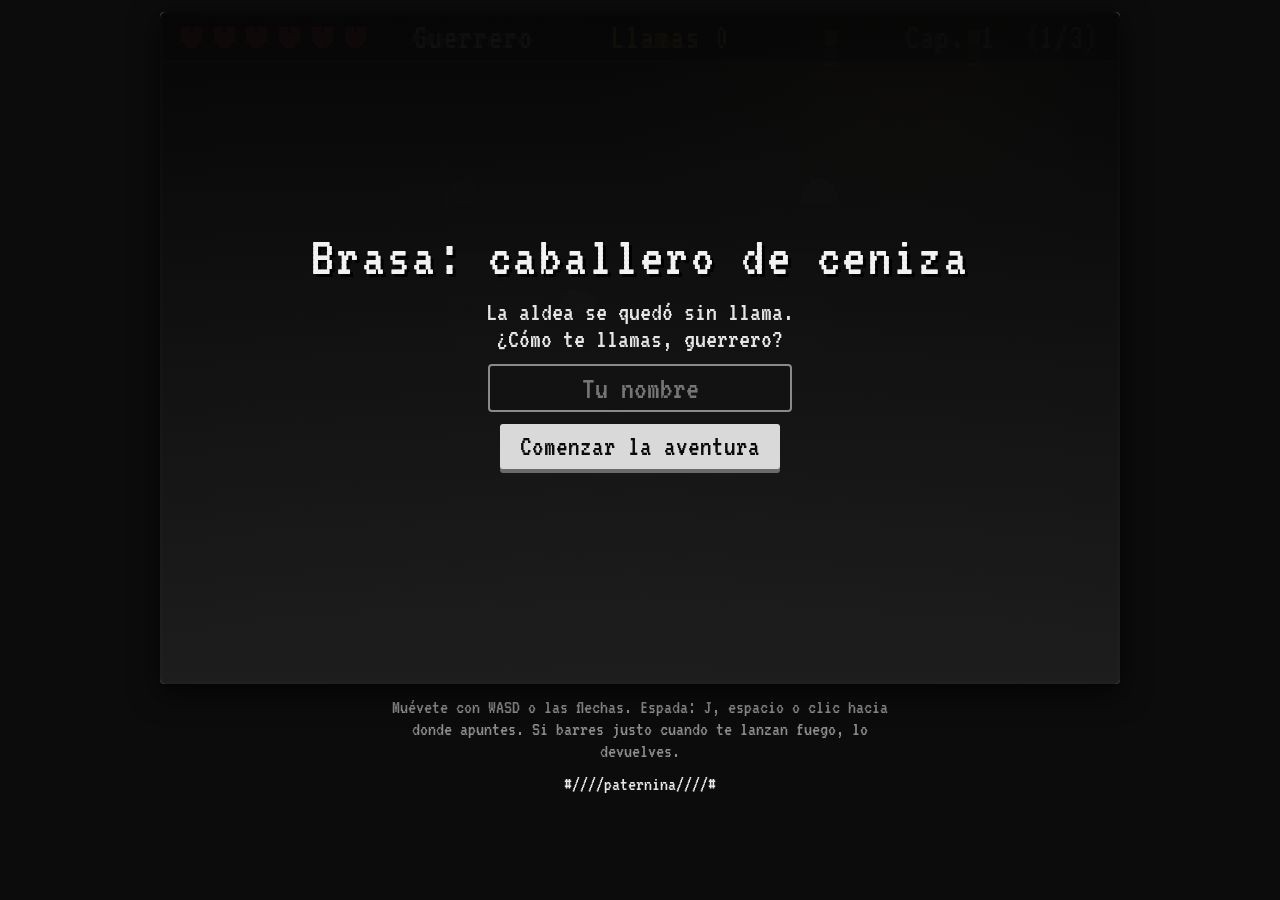
<file: Brasa_ caballero de ceniza.html>
<!DOCTYPE html>
<html lang="es">
<head>
<meta charset="utf-8">
<meta name="viewport" content="width=device-width, initial-scale=1, viewport-fit=cover">
<title>Brasa: caballero de ceniza</title>
<link rel="stylesheet" href="https://fonts.googleapis.com/css2?family=VT323&display=swap">
<style>
:root{--bg:#0c0c0c;--fg:#e6e6e6;--muted:#8c8c8c;--btn:#1a1a1a;--btn-b:#5a5a5a;
box-sizing:border-box;padding-top:env(safe-area-inset-top,0px);padding-bottom:env(safe-area-inset-bottom,0px)}
@media (prefers-color-scheme:dark){:root:not([data-theme="light"]){--bg:#0c0c0c;--fg:#e6e6e6;--muted:#8c8c8c;--btn:#1a1a1a;--btn-b:#5a5a5a}}
:root[data-theme="dark"]{--bg:#0c0c0c;--fg:#e6e6e6;--muted:#8c8c8c;--btn:#1a1a1a;--btn-b:#5a5a5a}
html{color-scheme:light dark}
body{margin:0;background:var(--bg);color:var(--fg);font-family:"VT323","Courier New",monospace;font-size:1.25rem;display:flex;flex-direction:column;align-items:center;gap:12px;padding:12px;min-height:100vh;box-sizing:border-box}
.stage{position:relative;width:100%;max-width:960px}
canvas{width:100%;aspect-ratio:320/224;display:block;image-rendering:pixelated;border:3px solid #3a3a3a;border-radius:4px;box-sizing:border-box;background:#0c0c0c;box-shadow:0 8px 30px rgba(0,0,0,.7);touch-action:none}
#hud{display:none}
.ov{position:absolute;inset:0;display:flex;flex-direction:column;align-items:center;justify-content:center;gap:12px;background:linear-gradient(rgba(6,6,6,.96),rgba(30,30,30,.96));color:#e6e6e6;text-align:center;padding:16px;border-radius:6px}
.ov[hidden],#dlg[hidden]{display:none}
.ov h2{margin:0;font-weight:400;font-size:clamp(2rem,7vw,3.6rem);color:#f2f2f2;letter-spacing:.04em;text-shadow:3px 3px 0 #000}
.ov p{margin:0;font-size:clamp(1.1rem,3vw,1.7rem);max-width:32ch}
input{font:inherit;font-size:clamp(1.4rem,4vw,2rem);text-align:center;width:min(70%,280px);padding:6px 10px;border:2px solid #8a8a8a;background:#121212;color:#f2f2f2;border-radius:4px}
.go{font:inherit;font-size:clamp(1.2rem,3.4vw,1.8rem);background:#d9d9d9;color:#0c0c0c;border:0;padding:8px 20px;border-radius:3px;cursor:pointer;box-shadow:0 4px 0 #6a6a6a}
.go:active{transform:translateY(3px);box-shadow:0 1px 0 #6a6a6a}
.row{display:flex;gap:12px;flex-wrap:wrap;justify-content:center}
#dlg{position:absolute;left:3%;right:3%;bottom:5%;background:#0a0a0a;border:2px solid #8a8a8a;color:#e6e6e6;padding:8px 14px 10px;font-size:clamp(1.05rem,2.8vw,1.6rem);line-height:1.15;cursor:pointer;border-radius:4px}
#who{color:#fff;font-size:1.1em}
#nx{text-align:right;font-size:.8em;color:#8a8a8a}
#wh{position:absolute;left:8%;right:8%;top:14%;text-align:center;color:#d6d6d6;font-size:clamp(1rem,2.6vw,1.5rem);text-shadow:2px 2px 0 #000;opacity:0;transition:opacity .6s;pointer-events:none;font-style:italic}#wh.on{opacity:1}.go:disabled{opacity:.4;cursor:default}
.pad{display:none;width:100%;max-width:960px;justify-content:space-between}
.pad div{display:flex;gap:8px}
.pad button{width:60px;height:60px;border-radius:50%;border:3px solid var(--btn-b);background:var(--btn);color:var(--fg);font:inherit;font-size:1.7rem;touch-action:none;user-select:none;-webkit-user-select:none}
.pad button.on{background:#d9d9d9;color:#0c0c0c}
@media (hover:none){.pad{display:flex}}
.hint{margin:0;color:var(--muted);text-align:center;max-width:62ch;line-height:1.1}
</style>
</head>
<body>
<div class="stage">
  <canvas id="c" width="320" height="224" aria-label="Juego de espada"></canvas>
  <div id="hud"></div><div id="wh"></div>
  <div id="up" class="ov" hidden><h2>Altar de llamas</h2><p id="upp"></p><div class="row"><button class="go" id="upY">Ofrecer 2 llamas</button><button class="go" id="upN">Ahora no</button></div></div>
  <div id="dlg" hidden><div id="who"></div><div id="txt"></div><div id="nx">Espacio para seguir</div></div>
  <div id="nm" class="ov">
    <h2>Brasa: caballero de ceniza</h2>
    <p>La aldea se quedó sin llama. ¿Cómo te llamas, guerrero?</p>
    <input id="inp" maxlength="12" placeholder="Tu nombre" autocomplete="off">
    <button class="go" id="start">Comenzar la aventura</button>
  </div>
  <div id="ch" class="ov" hidden>
    <h2>Tu decisión</h2><p>La Sombra yace sin fuerzas. ¿Qué harás con la llama?</p>
    <div class="row"><button class="go" id="opA">Encender la llama</button><button class="go" id="opB">Compartir el fuego</button></div>
  </div>
  <div id="end" class="ov" hidden><h2 id="et"></h2><p id="ep"></p><button class="go" id="again">Jugar otra vez</button></div>
</div>
<div class="pad">
  <div><button data-k="l" aria-label="Izquierda">&#9664;</button><button data-k="u" aria-label="Arriba">&#9650;</button><button data-k="d" aria-label="Abajo">&#9660;</button><button data-k="r" aria-label="Derecha">&#9654;</button></div>
  <div><button data-k="g" aria-label="Giro 360">&#8635;</button><button data-k="a" aria-label="Espada">&#9876;</button></div>
</div>
<p class="hint">Muévete con WASD o las flechas. Espada: J, espacio o clic hacia donde apuntes. Si barres justo cuando te lanzan fuego, lo devuelves.</p>
<script>
(function(){
const T=16,VW=320,VH=224,MAX=6,$=id=>document.getElementById(id),R=(a,b)=>a+Math.random()*(b-a);
const cv=$('c'),ctx=cv.getContext('2d');ctx.imageSmoothingEnabled=false;
const dk=document.createElement('canvas');dk.width=VW;dk.height=VH;const dg=dk.getContext('2d');
function sprite(rows,pal){const c=document.createElement('canvas');c.width=rows[0].length;c.height=rows.length;const g=c.getContext('2d');
  rows.forEach((r,y)=>[...r].forEach((ch,x)=>{if(ch!=='.'){g.fillStyle=pal[ch];g.fillRect(x,y,1,1)}}));return c}
const top=["...hhhhh....","..hhhhhhh...","..hssssss...","..hsssesss..","...ssssss...","..cccccccc..",".ttttttttt..",".ttttttttts.",".ttbbbbbtt..","..tttttttt..","..pppppppp..","..pppppppp.."];
const legA=["..pp....pp..","..pp....pp..","..kk....kk..",".kkk....kkk."],legB=["...pp..pp...","...pp..pp...","...kk..kk...","..kkk..kkk.."];
const pal={h:'#1c1c1c',s:'#d6d6d6',e:'#000',c:'#b02a2a',t:'#e4e4e4',b:'#6a6a6a',p:'#3a3a3a',k:'#141414'};
const SP=[sprite(top.concat(legA),pal),sprite(top.concat(legB),pal)];
const CH=[
 {t:'La aldea apagada',f:['#d9a06a','#cf9560'],w:'#5a2f22',b:{n:'Gran babosa',hp:14,sp:26,ring:8,aim:0,ch:0,sl:1,col:'#5b4a5e'}},
 {t:'El bosque de zarzas',f:['#b79555','#ad8b4f'],w:'#4a3a1f',b:{n:'Orrin',hp:18,sp:34,ring:0,aim:3,ch:1,pal:{...pal,t:'#6d8a52',p:'#4d6a3e',h:'#c9c2b0'}}},
 {t:'Las cuevas del pozo',f:['#a8664f','#9c5c47'],w:'#3d1f26',b:{n:'Ciro',hp:22,sp:38,ring:0,aim:1,ch:1,pal:{...pal,t:'#4f79b5',p:'#2f4a7a',h:'#1a1a2a'}}},
 {t:'La cumbre',f:['#8a5a78','#7f506e'],w:'#2e1a35',b:{n:'La Sombra',hp:30,sp:28,ring:12,aim:3,ch:1,pal:{...pal,t:'#2e2a45',p:'#1e1a30',h:'#1a1020',s:'#6a5a8a',e:'#ffb347',c:'#ffb347'}}}];
const PL=[['#262626','#222','#0d0d0d'],['#2b2b2b','#262626','#101010'],['#202020','#1b1b1b','#080808'],['#2f2f2f','#2a2a2a','#0a0a0a']],GP=['','#9a9a9a','#c4c4c4','#2a2a2a'];
CH.forEach((q,i)=>{q.f=[PL[i][0],PL[i][1]];q.w=PL[i][2];const b=q.b;b.hp=[20,26,32,44][i];if(b.ring)b.ring+=2;if(b.col)b.col='#6a6a6a';
 if(b.pal){const d=i===3;b.spr=sprite(top.concat(legA),{...pal,t:GP[i],p:'#262626',h:d?'#050505':'#1c1c1c',s:d?'#777':'#d6d6d6',e:d?'#fff':'#000',c:d?'#fff':'#b02a2a'})}});
const MB=[{n:'Babosa mayor',hp:9,sp:30,ring:6,aim:0,ch:0,sl:1,col:'#555'},{n:'Cazador de zarzas',hp:12,sp:40,ring:0,aim:2,ch:1,p:'#8a8a8a'},{n:'Centinela del pozo',hp:14,sp:34,ring:8,aim:1,ch:0,p:'#aaa'},{n:'Eco de la Sombra',hp:16,sp:38,ring:10,aim:0,ch:1,p:'#333'}];
MB.forEach(b=>{if(b.p)b.spr=sprite(top.concat(legA),{...pal,t:b.p,p:'#222',h:'#0a0a0a',s:'#9a9a9a',e:'#fff',c:'#b02a2a'})});
const ST=[
 {pre:[['Abuela Brasa','{n}, la Llama del Sol se apagó y Brasa quedó helada. Anoche vi sombras bajar de la montaña.'],['Abuela Brasa','Toma la espada de tu abuelo. Con J, espacio o un clic haces un barrido. Si lo das justo cuando te lanzan fuego, se lo devuelves.'],['Abuela Brasa','Sube hasta el santuario, {n}. Y vuelve a casa, ¿sí?'],['Capítulo 1','La aldea apagada']],
  bp:[['{n}','Esa babosa enorme… ¡lleva el pañuelo del panadero!']],
  bo:[['{n}','Las sombras no vienen de fuera. Son las brasas de Brasa, apagadas y perdidas.']]},
 {pre:[['Capítulo 2','El bosque de zarzas'],['Voz lejana','Quien suba… tendrá que pasar sobre mí.']],
  bp:[['Orrin','¡Atrás, {n}! No controlo mi espada. ¡Huye mientras puedas!']],
  bo:[['Orrin','Gracias… la Sombra me tenía atrapado. Soy Orrin, guardián del santuario.'],['Orrin','Cada invierno, Brasa arroja sus cenizas al pozo del santuario. La Sombra nació de todo lo que olvidamos.'],['Orrin','Sigue por las cuevas. Pero no creas todo lo que oigas allí.']]},
 {pre:[['Capítulo 3','Las cuevas del pozo'],['{n}','Aquí abajo todo huele a ceniza vieja. Alguien me observa.']],
  bp:[['Ciro','Eres de Brasa, ¿verdad? Yo también lo fui. Si enciendes la llama, todo volverá a empezar.'],['Ciro','Cada invierno la llama nos pide un poco de calor. ¡No dejaré que se lo lleve a nadie más!']],
  bo:[['Ciro','Tu espada pesa más que la mía… Esas babosas eran mis vecinos, {n}.'],['Ciro','Sube y decide tú. Pero decide sabiendo la verdad.']]},
 {pre:[['Capítulo 4','La cumbre'],['{n}','El santuario ya se ve. Está helado y en silencio.']],
  bp:[['La Sombra','Por fin alguien sube. Llevo siglos esperando que alguien me mire.'],['La Sombra','Enciende tu llama y volveré al pozo, olvidada. ¡Tendrás que vencerme!']],
  bo:[['La Sombra','Ya no me quedan fuerzas… solo quería un poco de calor.'],['{n}','Ahora lo sé todo. La llama puede encenderse de dos maneras.']]}];
const END=[
 {l:[['{n}','La Llama del Sol vuelve a arder. Brasa brilla de nuevo.'],['Abuela Brasa','Gracias, {n}. Aunque abajo, en el pozo, algo sigue esperando una visita.']],t:'¡Brasa vuelve a brillar!',p:'{n} encendió la llama y la aldea recuperó su calor.'},
 {l:[['{n}','Una parte del fuego es para ti también. Tómala.'],['La Sombra','¿Es… calor? Gracias, {n}.'],['Abuela Brasa','La llama es más pequeña, pero ya nadie en Brasa pasa frío. Ni siquiera la Sombra.']],t:'Una llama para todos',p:'{n} compartió el fuego y hasta la ceniza volvió a casa.'}];
const LAY=[null,null,[[3,4,2,2],[15,4,2,2],[3,8,2,2],[15,8,2,2]],[[6,5,2,2],[12,5,2,2]],[[4,3,1,4],[15,3,1,4],[7,7,6,1]],[[2,6,3,1],[15,6,3,1],[6,3,1,3],[13,3,1,3]]];
const LORE=['Las paredes de Brasa guardan marcas de tu abuelo Aldo, el último guardián de la llama.','En un tronco alguien grabó: la llama pide poco, pero cada año un poco más.','Las cenizas del pozo susurran nombres de vecinos que ya nadie recuerda.','Desde aquí se ve Brasa… y ninguna ventana encendida.'];
const MS=[{pre:[['{n}','Esa babosa parece haber sido una brasa grande. ¿De quién?']],post:'Entre la ceniza queda un hilo de lana: era el abrigo de la abuela Brasa.'},{pre:[['Cazador','La Sombra dijo que vendrías. Yo solo debo detenerte.']],post:'Su arco tenía grabado un nombre: Orrin. Alguna vez fue su aprendiz.'},{pre:[['Centinela','Del pozo no sube nada. Del pozo no baja nadie.']],post:'Bajo el pozo se oye algo, como una nana muy vieja.'},{pre:[['Eco','Soy lo que ella recuerda de ti, {n}.'],['Eco','Y recuerda que subiste con miedo.']],post:'El eco se deshace. Queda un calor extraño, casi amable.'}];
const DEATH=['Tu abuelo también cayó aquí, y se levantó.','La ceniza pesa, pero la llama pesa más.','Respira, {n}. Una vez más.','Cada derrota te enseña un patrón.','Brasa aún espera, {n}.'];
const ALT=['Hace años tu abuelo Aldo se arrodilló ante un altar como este.','Cada brasa que rescatas vuelve a casa un poco más caliente.','La llama no exige nada: recuerda a quien la cuida.','Sientes al pozo observarte, pero ya no tienes miedo.'];
const UT={spd:'Pies ligeros: corres más rápido.',dmg:'Filo ardiente: tu espada hiere más hondo.',as:'Muñeca firme: tus barridos son más veloces.',spin:'Giro 360: pulsa Q, L o el botón de giro para un corte en círculo.',cd:'Giro afinado: el corte circular se recarga antes.'};
let name='Guerrero',state='name',c=0,r=0,hp=MAX,room,p,t=0,want=0,sw=0,dl=null,parts=[],texts=[],shake=0,freeze=0,fade=1,endAct=null,flames=0,up={spd:0,dmg:0,as:0,spin:0,cd:0},spCD=0,spT=0,spId=0,spinWant=0,seen={},deaths=0,altI=0,wt;
const keys={},touch={};
function talk(lines,cb){dl={lines:lines.map(l=>[l[0],l[1].replace('{n}',name)]),i:0,pos:0,cb};state='dialog';$('dlg').hidden=false}
function advance(){if(!dl)return;const L=dl.lines[dl.i][1];if(dl.pos<L.length){dl.pos=L.length;return}
  dl.i++;if(dl.i>=dl.lines.length){const cb=dl.cb;dl=null;$('dlg').hidden=true;state='play';cb&&cb()}else dl.pos=0}
function overlap(a,b){return a.x<b.x+b.w&&a.x+a.w>b.x&&a.y<b.y+b.h&&a.y+a.h>b.y}
function blocked(x,y,w,h){if(x<16||x+w>304||y+h>208)return true;if(y<16&&!(room.open&&x>=144&&x+w<=176&&y>=-10))return true;const b={x,y,w,h};return room.obs.some(o=>overlap(b,o))}
function mv(e,dx,dy){if(!blocked(e.x+dx,e.y,e.w,e.h))e.x+=dx;if(!blocked(e.x,e.y+dy,e.w,e.h))e.y+=dy}
function spot(w,h){for(let i=0;i<60;i++){const x=R(32,288-w),y=R(32,120);if(!blocked(x,y,w,h)&&!room.en.some(e=>Math.hypot(e.x-x,e.y-y)<24))return{x,y}}return{x:150,y:70}}
function mk(k,x,y){const o={k,x,y,w:12,h:k==='a'?14:10,hp:2,mhp:2,kx:0,ky:0,t:R(0,1.5),fl:0,hs:0};return o}
function once(k,l,cb){if(seen[k]){cb&&cb()}else{seen[k]=1;talk(l,cb)}}
function whisper(s){const w=$('wh');w.textContent=s.replace('{n}',name);w.classList.add('on');clearTimeout(wt);wt=setTimeout(()=>w.classList.remove('on'),5500)}
function spawnN(n,ty){for(let i=0;i<n;i++){const k=ty===2&&c>=1?(i%3?'a':'s'):c>=1&&Math.random()<.3+.08*c?'a':'s',s=spot(12,14);room.en.push(mk(k,s.x,s.y))}}
function roll(){const P=[];if(up.spd<4)P.push('spd');if(up.dmg<3)P.push('dmg');if(up.as<3)P.push('as');if(!up.spin)P.push('spin','spin');else if(up.cd<3)P.push('cd');const k=P.length?P[Math.floor(R(0,P.length))]:'dmg';up[k]++;return UT[k]}
function openAltar(){state='altar';const ok=flames>=2;$('upp').textContent=ok?'Tienes '+flames+' llamas. El altar te dará una mejora al azar a cambio de 2.':'Aún no tienes 2 llamas. Derrota jefes para ganarlas.';$('upY').disabled=!ok;$('up').hidden=false}
function spinHit(){const cx=p.x+5,cy=p.y+6;
  for(const e of room.en){if(e.hs2===spId)continue;const d=Math.hypot(e.x+e.w/2-cx,e.y+e.h/2-cy);if(d<36+e.w/2){e.hs2=spId;dmg(e,2+up.dmg);const m=d||1;e.kx=(e.x+e.w/2-cx)/m*150;e.ky=(e.y+e.h/2-cy)/m*150;spark(e.x+e.w/2,e.y+e.h/2,'#fff',8);freeze=.04}}
  for(const b of room.bul){if(!b.f&&Math.hypot(b.x-cx,b.y-cy)<40){b.vx*=-1.6;b.vy*=-1.6;b.f=true;spark(b.x,b.y,'#fff',4)}}}
function startRoom(skip){
  room={obs:[],en:[],bul:[],dr:[],open:false,cleared:false,wv:0,tc:[],altar:null,ty:0,n2:0};
  {const TS=[[48,10],[96,10],[224,10],[272,10],[8,96],[312,96],[8,150],[312,150]];for(let i=0,k=1+Math.floor(R(0,2));i<k;i++){const q=TS[Math.floor(R(0,TS.length))];if(!room.tc.some(z=>z.x===q[0]&&z.y===q[1]))room.tc.push({x:q[0],y:q[1]})}}
  const TP=LAY[Math.floor(R(0,LAY.length))];if(TP)TP.forEach(q=>{const o={x:q[0]*T,y:q[1]*T,w:q[2]*T,h:q[3]*T};if(!overlap(o,{x:120,y:136,w:80,h:72})&&!overlap(o,{x:128,y:16,w:64,h:64}))room.obs.push(o)});
  for(let i=0;i<40&&!TP&&room.obs.length<(r===2?2:3);i++){const o={x:T*Math.floor(R(2,16)),y:T*Math.floor(R(3,9)),w:T*2,h:T*2};
    if(overlap(o,{x:120,y:136,w:80,h:72})||overlap(o,{x:128,y:16,w:64,h:64})||room.obs.some(q=>overlap({x:o.x-8,y:o.y-8,w:o.w+16,h:o.h+16},q)))continue;room.obs.push(o)}
  p={x:152,y:186,w:10,h:12,ax:0,ay:-1,at:0,cd:0,inv:1,fl:1};fade=0;
  const nb=r===0?Math.min(10,5+2*c):r===1?Math.min(5,2+c):2,ty=r===0?Math.floor(R(0,3)):0;room.ty=ty;room.wv=ty===1?1:0;room.n2=Math.ceil(nb/2);
  spawnN(room.wv?room.n2:nb,ty);
  if(r>0){const g=r===1?MB[c]:CH[c].b,e=mk('b',148,56);e.w=24;e.h=g.sl?20:26;e.hp=e.mhp=g.hp;e.g=g;e.ch=0;e.rot=0;room.en.push(e)}
  
  if(!skip){const L=[];if(r===0&&!seen['p'+c]){seen['p'+c]=1;L.push(...ST[c].pre)}if(r===1&&!seen['m'+c]){seen['m'+c]=1;L.push(...MS[c].pre)}if(r===2&&!seen['b'+c]){seen['b'+c]=1;L.push(...ST[c].bp)}if(L.length)talk(L)}
}
function begin(){name=$('inp').value.trim().slice(0,12)||'Guerrero';$('nm').hidden=true;c=0;r=0;hp=MAX;startRoom()}
function next(){r++;if(r>2){r=0;c++;hp=MAX}startRoom()}
function spark(x,y,col,n){for(let i=0;i<n;i++)parts.push({x,y,vx:R(-60,60),vy:R(-70,20),l:.5,c:col})}
function pop(s,x,y){texts.push({x,y,s,l:.8})}
function hurt(){if(p.inv>0)return;hp--;p.inv=1;shake=.2;spark(p.x+5,p.y+6,'#d94f30',8);
  if(hp<=0){state='over';$('et').textContent='Te derribaron';$('ep').textContent=DEATH[deaths++%DEATH.length].replace('{n}',name);$('again').textContent='Intentar de nuevo';endAct=()=>{hp=MAX;r=0;startRoom(true)};$('end').hidden=false}}
function shoot(e,ux,uy,s){room.bul.push({x:e.x+e.w/2,y:e.y+e.h/2,vx:ux*s,vy:uy*s,f:false})}
function dmg(e,n){e.hp-=n;e.fl=.1}
function choice(){state='choice';$('ch').hidden=false}
function fin(i){$('ch').hidden=true;talk(END[i].l,()=>{state='win';$('et').textContent=END[i].t;$('ep').textContent=END[i].p.replace('{n}',name);$('again').textContent='Jugar otra vez';endAct=()=>{c=0;r=0;hp=MAX;flames=0;up={spd:0,dmg:0,as:0,spin:0,cd:0};seen={};startRoom()};$('end').hidden=false})}
$('start').onclick=begin;$('inp').addEventListener('keydown',e=>{if(e.key==='Enter')begin()});
$('opA').onclick=()=>fin(0);$('opB').onclick=()=>fin(1);
$('upN').onclick=()=>{$('up').hidden=true;state='play'};
$('upY').onclick=()=>{flames-=2;const u=roll();$('up').hidden=true;talk([['Altar',ALT[altI++%ALT.length]],['Altar',u]])};
$('again').onclick=()=>{$('end').hidden=true;state='play';endAct&&endAct()};
$('dlg').addEventListener('pointerdown',advance);
cv.addEventListener('pointerdown',e=>{if(state==='dialog'){advance();return}if(state!=='play')return;
  const b=cv.getBoundingClientRect(),x=(e.clientX-b.left)/b.width*VW-(p.x+5),y=(e.clientY-b.top)/b.height*VH-(p.y+6),d=Math.hypot(x,y)||1;
  if(p.at<=0){p.ax=x/d;p.ay=y/d}want=.15});
addEventListener('keydown',e=>{if(state==='name')return;keys[e.code]=1;if(['Space','ArrowUp','ArrowDown','ArrowLeft','ArrowRight'].includes(e.code))e.preventDefault();if(e.repeat)return;
  if(state==='dialog'){if(['Space','Enter','KeyE'].includes(e.code))advance();return}
  if(state==='play'&&['KeyJ','KeyX','Space','KeyK'].includes(e.code))want=.15;if(state==='play'&&['KeyQ','KeyL','ShiftLeft'].includes(e.code))spinWant=.2});
addEventListener('keyup',e=>{keys[e.code]=0});
document.querySelectorAll('.pad button').forEach(b=>{const k=b.dataset.k;
  const on=e=>{e.preventDefault();touch[k]=1;b.classList.add('on');if(k==='a'){if(state==='play')want=.15;else if(state==='dialog')advance()}else if(k==='g'&&state==='play')spinWant=.2;};
  const off=e=>{e.preventDefault();touch[k]=0;b.classList.remove('on')};
  b.addEventListener('pointerdown',on);['pointerup','pointercancel','pointerleave'].forEach(n=>b.addEventListener(n,off))});
function swingHit(){const cx=p.x+5,cy=p.y+6;
  for(const e of room.en){if(e.hs===sw)continue;const dx=e.x+e.w/2-cx,dy=e.y+e.h/2-cy,d=Math.hypot(dx,dy);
    if(d<24+e.w/2&&(dx*p.ax+dy*p.ay)/(d||1)>.3){e.hs=sw;dmg(e,1+up.dmg);freeze=.035;e.kx=p.ax*130;e.ky=p.ay*130;spark(e.x+e.w/2,e.y+e.h/2,'#bbb',6)}}
  for(const b of room.bul){if(b.f)continue;const dx=b.x-cx,dy=b.y-cy,d=Math.hypot(dx,dy);
    if(d<26&&(dx*p.ax+dy*p.ay)/(d||1)>.1){let tg=null,bd=1e9;for(const e of room.en){const q=Math.hypot(e.x+e.w/2-b.x,e.y+e.h/2-b.y);if(q<bd){bd=q;tg=e}}
      let ux=p.ax,uy=p.ay;if(tg){const q=bd||1;ux=(tg.x+tg.w/2-b.x)/q;uy=(tg.y+tg.h/2-b.y)/q}
      const s=Math.hypot(b.vx,b.vy)*1.6+40;b.vx=ux*s;b.vy=uy*s;b.f=true;pop('¡Parry!',b.x-14,b.y-8);spark(b.x,b.y,'#fff',6);freeze=.06}}}
function update(dt){
  t+=dt;shake-=dt;fade=Math.min(1,fade+dt*2.5);parts.forEach(q=>{q.x+=q.vx*dt;q.y+=q.vy*dt;q.vy+=200*dt;q.l-=dt});parts=parts.filter(q=>q.l>0);
  texts.forEach(q=>{q.y-=14*dt;q.l-=dt});texts=texts.filter(q=>q.l>0);
  if(dl){const ln=dl.lines[dl.i];dl.pos=Math.min(ln[1].length,dl.pos+dt*55);$('who').textContent=ln[0];$('txt').textContent=ln[1].slice(0,Math.floor(dl.pos))}
  if(state!=='play')return;
  if(freeze>0){freeze-=dt;return}const mx=((keys.KeyD||keys.ArrowRight||touch.r)?1:0)-((keys.KeyA||keys.ArrowLeft||touch.l)?1:0),my=((keys.KeyS||keys.ArrowDown||touch.d)?1:0)-((keys.KeyW||keys.ArrowUp||touch.u)?1:0),ml=Math.hypot(mx,my)||1;
  p.mvg=!!(mx||my);if(p.mvg&&p.at<=0){p.ax=mx/ml;p.ay=my/ml}
  const spd=82*(1+.12*up.spd);mv(p,mx/ml*spd*dt,my/ml*spd*dt);
  want-=dt;p.cd-=dt;p.inv-=dt;
  if(want>0&&p.cd<=0){p.at=.22;p.cd=.27-.045*up.as;want=0;sw++}
  if(p.at>0){p.at-=dt;swingHit()}
  spCD-=dt;spinWant-=dt;if(up.spin&&spinWant>0&&spCD<=0){spCD=4-.8*up.cd;spT=.36;spId++;spinWant=0;p.inv=Math.max(p.inv,.25);pop('¡360!',p.x-4,p.y-10)}
  if(spT>0){spT-=dt;spinHit()}
  for(const e of room.en){
    e.t+=dt;e.fl-=dt;
    const dx=p.x+5-(e.x+e.w/2),dy=p.y+6-(e.y+e.h/2),d=Math.hypot(dx,dy)||1,ux=dx/d,uy=dy/d;let vx=0,vy=0;
    if(e.k==='s'){vx=ux*(32+5*c);vy=uy*(32+5*c)}
    else if(e.k==='a'){const s=d<70?-1:d>110?1:0;vx=ux*26*s;vy=uy*26*s;if(e.t>1.05){e.t=0;shoot(e,ux,uy,70)}}
    else{const g=e.g;
      if(!e.half&&e.hp<=e.mhp/2){e.half=1;pop('¡Refuerzos!',e.x,e.y-8);for(let i=0;i<2;i++){const s=spot(12,14);room.en.push(mk('s',s.x,s.y))}}
      if(e.ch>0){e.ch-=dt;if(e.ch>.45){e.dx=ux;e.dy=uy}else{vx=e.dx*150;vy=e.dy*150}}
      else{vx=ux*g.sp;vy=uy*g.sp;e.fc=(e.fc||1.2)-dt;
        if(e.fc<=0){e.fc=1.25;if(g.ring){for(let i=0;i<g.ring;i++){const a=i/g.ring*6.283+e.rot;shoot(e,Math.cos(a),Math.sin(a),56)}e.rot+=.3}
          if(g.aim){const a0=Math.atan2(uy,ux);for(let i=0;i<g.aim;i++){const a=a0+(i-(g.aim-1)/2)*.28;shoot(e,Math.cos(a),Math.sin(a),72)}}}
        if(g.ch){e.cc=(e.cc||4)-dt;if(e.cc<=0){e.cc=3.8;e.ch=1}}}}
    mv(e,(vx+e.kx)*dt,(vy+e.ky)*dt);e.kx*=.88;e.ky*=.88;
    if(overlap(p,e)&&p.inv<=0)hurt()}
  for(const b of room.bul){b.x+=b.vx*dt;b.y+=b.vy*dt;
    if(b.x<16||b.x>304||b.y<16||b.y>208||room.obs.some(o=>b.x>o.x&&b.x<o.x+o.w&&b.y>o.y&&b.y<o.y+o.h)){b.dead=1;continue}
    if(b.f){for(const e of room.en)if(b.x>e.x-2&&b.x<e.x+e.w+2&&b.y>e.y-2&&b.y<e.y+e.h+2){dmg(e,2);b.dead=1;spark(b.x,b.y,'#fff',6);break}}
    else if(b.x>p.x&&b.x<p.x+p.w&&b.y>p.y&&b.y<p.y+p.h&&p.inv<=0){b.dead=1;hurt()}}
  room.bul=room.bul.filter(b=>!b.dead);
  room.en=room.en.filter(e=>{if(e.hp>0)return true;spark(e.x+e.w/2,e.y+e.h/2,e.k==='b'?'#fff':'#999',e.k==='b'?24:10);if(e.k==='b'){flames+=2;pop('+2 llamas',e.x+4,e.y-6)}else if(Math.random()<.14)room.dr.push({x:e.x+3,y:e.y+3});return false});
  room.dr=room.dr.filter(h=>{if(Math.hypot(h.x-p.x,h.y-p.y)<12){hp=Math.min(MAX,hp+1);pop('+1',p.x,p.y-8);return false}return true});
  if(room.altar){room.altar.cd-=dt;if(room.altar.cd<=0&&overlap(p,{x:room.altar.x-4,y:room.altar.y-4,w:24,h:24})){room.altar.cd=3;openAltar();return}}
  if(!room.cleared&&room.en.length===0&&room.wv>0){room.wv--;spawnN(room.n2,room.ty);pop('¡Más ceniza!',150,100);room.bul=[]}
  else if(!room.cleared&&room.en.length===0){room.cleared=true;room.bul=[];
    if(r>0&&!(c===3&&r===2)){const s=spot(16,16);room.altar={x:s.x,y:s.y,cd:1.5};room.tc.push({x:s.x+8,y:s.y,nt:1})}
    if(r===0)whisper(LORE[c]);if(r===1)whisper(MS[c].post);
    if(r===2)once('o'+c,ST[c].bo,()=>{if(c===3)choice();else room.open=true});else room.open=true}
  if(room.open&&p.y<10&&p.x>=140&&p.x+p.w<=180)next();
}
function hud(){ctx.fillStyle='rgba(0,0,0,.6)';ctx.fillRect(0,0,VW,15);ctx.fillStyle='#2a2a2a';ctx.fillRect(0,15,VW,1);
  for(let i=0;i<MAX;i++){const x=6+i*11,y=4;ctx.fillStyle=i<hp?'#c42b2b':'#3a3a3a';ctx.fillRect(x,y,3,3);ctx.fillRect(x+4,y,3,3);ctx.fillRect(x,y+2,7,3);ctx.fillRect(x+1,y+5,5,1);ctx.fillRect(x+2,y+6,3,1)}
  ctx.font='12px VT323,monospace';ctx.fillStyle='#e6e6e6';ctx.textAlign='left';ctx.fillText(name,84,11);
  ctx.fillStyle='#ffc84a';ctx.fillText('Llamas '+flames,150,11);if(up.spin){ctx.fillStyle=spCD>0?'#777':'#e6e6e6';ctx.fillText('Giro '+(spCD>0?Math.ceil(spCD)+'s':'listo'),205,11)}
  ctx.textAlign='right';ctx.fillStyle='#9a9a9a';ctx.fillText('Cap. '+(c+1)+'  ('+(r+1)+'/3)',VW-6,11);ctx.textAlign='center'}
function draw(){
  const ch=CH[c];ctx.save();if(shake>0)ctx.translate(Math.round(R(-2,2)),Math.round(R(-2,2)));
  ctx.fillStyle=ch.w;ctx.fillRect(0,0,VW,VH);
  for(let ty=1;ty<13;ty++)for(let tx=1;tx<19;tx++){ctx.fillStyle=ch.f[(tx+ty)%2];ctx.fillRect(tx*T,ty*T,T,T);if((tx*5+ty*11+c)%7===0){ctx.fillStyle='rgba(255,255,255,.06)';ctx.fillRect(tx*T+4,ty*T+6,6,1)}}
  ctx.fillStyle='rgba(0,0,0,.25)';ctx.fillRect(16,16,288,4);
  ctx.fillStyle='rgba(255,255,255,.12)';for(let x=0;x<320;x+=16)ctx.fillRect(x,0,15,2);
  ctx.fillStyle=room.open?'#e8e8e8':'#050505';ctx.fillRect(144,0,32,16);
  if(!room.open){ctx.fillStyle='#7a2020';for(let x=147;x<176;x+=6)ctx.fillRect(x,2,2,12)}
  room.tc.forEach(q=>{if(q.nt)return;const f=Math.floor(t*10+q.x)%2;ctx.fillStyle='#555';ctx.fillRect(q.x-2,q.y,4,7);ctx.fillStyle='#ffb43a';ctx.fillRect(q.x-2,q.y-5-f,4,5+f);ctx.fillStyle='#ffe38a';ctx.fillRect(q.x-1,q.y-3,2,3)});
  if(room.altar){const a=room.altar,f=Math.floor(t*10)%2;ctx.fillStyle='#3a3a3a';ctx.fillRect(a.x,a.y+6,16,10);ctx.fillStyle='#5a5a5a';ctx.fillRect(a.x-1,a.y+4,18,3);ctx.fillStyle='#ffb43a';ctx.fillRect(a.x+4,a.y-2-f,8,7+f);ctx.fillStyle='#ffe38a';ctx.fillRect(a.x+6,a.y+1,4,4)}
  room.obs.forEach(o=>{ctx.fillStyle='rgba(0,0,0,.25)';ctx.fillRect(o.x,o.y+o.h-2,o.w,5);ctx.fillStyle='#3a3a3a';ctx.fillRect(o.x,o.y,o.w,o.h);ctx.fillStyle='#5a5a5a';ctx.fillRect(o.x,o.y,o.w,5);ctx.fillStyle='#1c1c1c';ctx.fillRect(o.x+14,o.y+8,4,2);ctx.fillRect(o.x+4,o.y+18,5,2)});
  room.dr.forEach(h=>{ctx.fillStyle='#e8463c';ctx.fillRect(h.x,h.y,3,3);ctx.fillRect(h.x+4,h.y,3,3);ctx.fillRect(h.x,h.y+2,7,3);ctx.fillRect(h.x+1,h.y+5,5,1);ctx.fillRect(h.x+2,h.y+6,3,1)});
  room.en.forEach(e=>{const x=Math.round(e.x),y=Math.round(e.y);ctx.fillStyle='rgba(60,20,10,.3)';ctx.fillRect(x+1,y+e.h-2,e.w-2,3);
    if(e.k==='s'){ctx.fillStyle='#6a6a6a';ctx.fillRect(x+3,y+1,6,2);ctx.fillRect(x+1,y+3,10,3);ctx.fillRect(x,y+5,12,4);ctx.fillStyle='#8c8c8c';ctx.fillRect(x+3,y+2,2,1);ctx.fillStyle='#d93030';ctx.fillRect(x+3,y+4,2,2);ctx.fillRect(x+7,y+4,2,2)}
    else if(e.k==='a'){ctx.fillStyle='#4a4a4a';ctx.fillRect(x+3,y,6,3);ctx.fillRect(x+2,y+3,8,7);ctx.fillRect(x+1,y+10,10,4);ctx.fillStyle=e.t>.75?'#fff':'#d93030';ctx.fillRect(x+4,y+4,2,2);ctx.fillRect(x+7,y+4,2,2);ctx.fillStyle='#9a9a9a';ctx.fillRect(x+10,y+7,2,3)}
    else if(e.g.sl){ctx.fillStyle=e.g.col;ctx.fillRect(x+6,y+2,12,4);ctx.fillRect(x+2,y+6,20,6);ctx.fillRect(x,y+10,24,10);ctx.fillStyle='#8c8c8c';ctx.fillRect(x+6,y+4,4,2);ctx.fillStyle='#d93030';ctx.fillRect(x+6,y+8,4,4);ctx.fillRect(x+14,y+8,4,4)}
    else ctx.drawImage(e.g.spr,x,y-6,24,32);
    if(e.ch>.45){ctx.fillStyle='rgba(255,255,255,.4)';ctx.fillRect(x,y-4,e.w,e.h+4)}
    if(e.fl>0){ctx.fillStyle='rgba(255,255,255,.6)';ctx.fillRect(x,y-(e.k==='b'&&!e.g.sl?6:0),e.w,e.h)}});
  const px=Math.round(p.x),py=Math.round(p.y);
  if(!(p.inv>0&&Math.floor(t*20)%2)){ctx.fillStyle='rgba(60,20,10,.3)';ctx.fillRect(px,py+10,10,3);
    const fr=p.mvg?Math.floor(t*8)%2:0,fl=p.ax<-.3;ctx.save();if(fl){ctx.translate(px-1+12,py-4);ctx.scale(-1,1);ctx.drawImage(SP[fr],0,0)}else ctx.drawImage(SP[fr],px-1,py-4);ctx.restore()}
  if(p.at>0){const base=Math.atan2(p.ay,p.ax),q=1-p.at/.22,cur=base-1.1+q*2.2,cx=p.x+5,cy=p.y+6;
    for(let a=base-1.1;a<=cur;a+=.1){ctx.fillStyle='rgba(255,255,255,'+(.25+.75*(a-base+1.1)/2.2)+')';for(let rr=15;rr<=21;rr+=3)ctx.fillRect(Math.round(cx+Math.cos(a)*rr)-1,Math.round(cy+Math.sin(a)*rr)-1,2,2)}
    for(let rr=4;rr<=14;rr+=2){ctx.fillStyle=rr<6?'#6a6a6a':'#f0f0f0';ctx.fillRect(Math.round(cx+Math.cos(cur)*rr)-1,Math.round(cy+Math.sin(cur)*rr)-1,2,2)}}
  if(spT>0){const q=1-spT/.36,cx=p.x+5,cy=p.y+6,rr=14+q*20;for(let a=0;a<6.283*q;a+=.12){ctx.fillStyle='rgba(255,255,255,'+(.2+.8*a/6.283)+')';ctx.fillRect(Math.round(cx+Math.cos(a+q*6)*rr)-1,Math.round(cy+Math.sin(a+q*6)*rr)-1,2,2);ctx.fillRect(Math.round(cx+Math.cos(a+q*6)*(rr+3))-1,Math.round(cy+Math.sin(a+q*6)*(rr+3))-1,2,2)}}
  room.bul.forEach(b=>{ctx.fillStyle=b.f?'#cfcfcf':'#c42b2b';ctx.fillRect(Math.round(b.x)-2,Math.round(b.y)-2,4,4);ctx.fillStyle=b.f?'#fff':'#ffdede';ctx.fillRect(Math.round(b.x)-1,Math.round(b.y)-1,2,2)});
  parts.forEach(q=>{ctx.fillStyle=q.c;ctx.fillRect(Math.round(q.x),Math.round(q.y),2,2)});
  ctx.font='12px VT323,monospace';ctx.textAlign='center';texts.forEach(q=>{ctx.fillStyle='#000';ctx.fillText(q.s,q.x+1,q.y+1);ctx.fillStyle='#fff';ctx.fillText(q.s,q.x,q.y)});
  const bs=room.en.find(e=>e.k==='b');if(bs){ctx.fillStyle='rgba(0,0,0,.75)';ctx.fillRect(70,196,180,12);ctx.strokeStyle='#8a8a8a';ctx.strokeRect(70.5,196.5,179,11);ctx.fillStyle='#b02a2a';ctx.fillRect(72,198,176*Math.max(0,bs.hp)/bs.mhp,8);ctx.fillStyle='#fff';ctx.fillText(bs.g.n,160,193)}
  const lx=p.x+5,ly=p.y+6;dg.globalCompositeOperation='source-over';dg.clearRect(0,0,VW,VH);dg.fillStyle='rgba(0,0,0,.76)';dg.fillRect(0,0,VW,VH);dg.globalCompositeOperation='destination-out';
  const LS=[[lx,ly,170,1]].concat(room.tc.map(q=>[q.x,q.y,80+Math.sin(t*9+q.x)*4,.85]),room.bul.map(b=>[b.x,b.y,22,.9]));
  LS.forEach(q=>{const g=dg.createRadialGradient(q[0],q[1],6,q[0],q[1],q[2]);g.addColorStop(0,'rgba(0,0,0,'+q[3]+')');g.addColorStop(1,'rgba(0,0,0,0)');dg.fillStyle=g;dg.fillRect(q[0]-q[2],q[1]-q[2],q[2]*2,q[2]*2)});
  ctx.drawImage(dk,0,0);ctx.globalCompositeOperation='lighter';
  room.tc.forEach(q=>{const rr=72+Math.sin(t*9+q.x)*4,g=ctx.createRadialGradient(q.x,q.y,2,q.x,q.y,rr);g.addColorStop(0,'rgba(255,196,80,.2)');g.addColorStop(1,'rgba(255,196,80,0)');ctx.fillStyle=g;ctx.fillRect(q.x-rr,q.y-rr,rr*2,rr*2)});ctx.globalCompositeOperation='source-over';
  ctx.fillStyle='rgba(0,0,0,.08)';for(let y=0;y<VH;y+=2)ctx.fillRect(0,y,VW,1);
  if(fade<1){ctx.fillStyle='rgba(0,0,0,'+(1-fade)+')';ctx.fillRect(0,0,VW,VH)}
  ctx.restore();
  hud();
}
let last=performance.now(),acc=0;
function loop(n){acc+=Math.min(.1,(n-last)/1000);last=n;while(acc>=1/60){update(1/60);acc-=1/60}draw();requestAnimationFrame(loop)}
startRoom(true);requestAnimationFrame(loop);
})();
</script>
</body>
</html>
#////paternina////#
</file>
